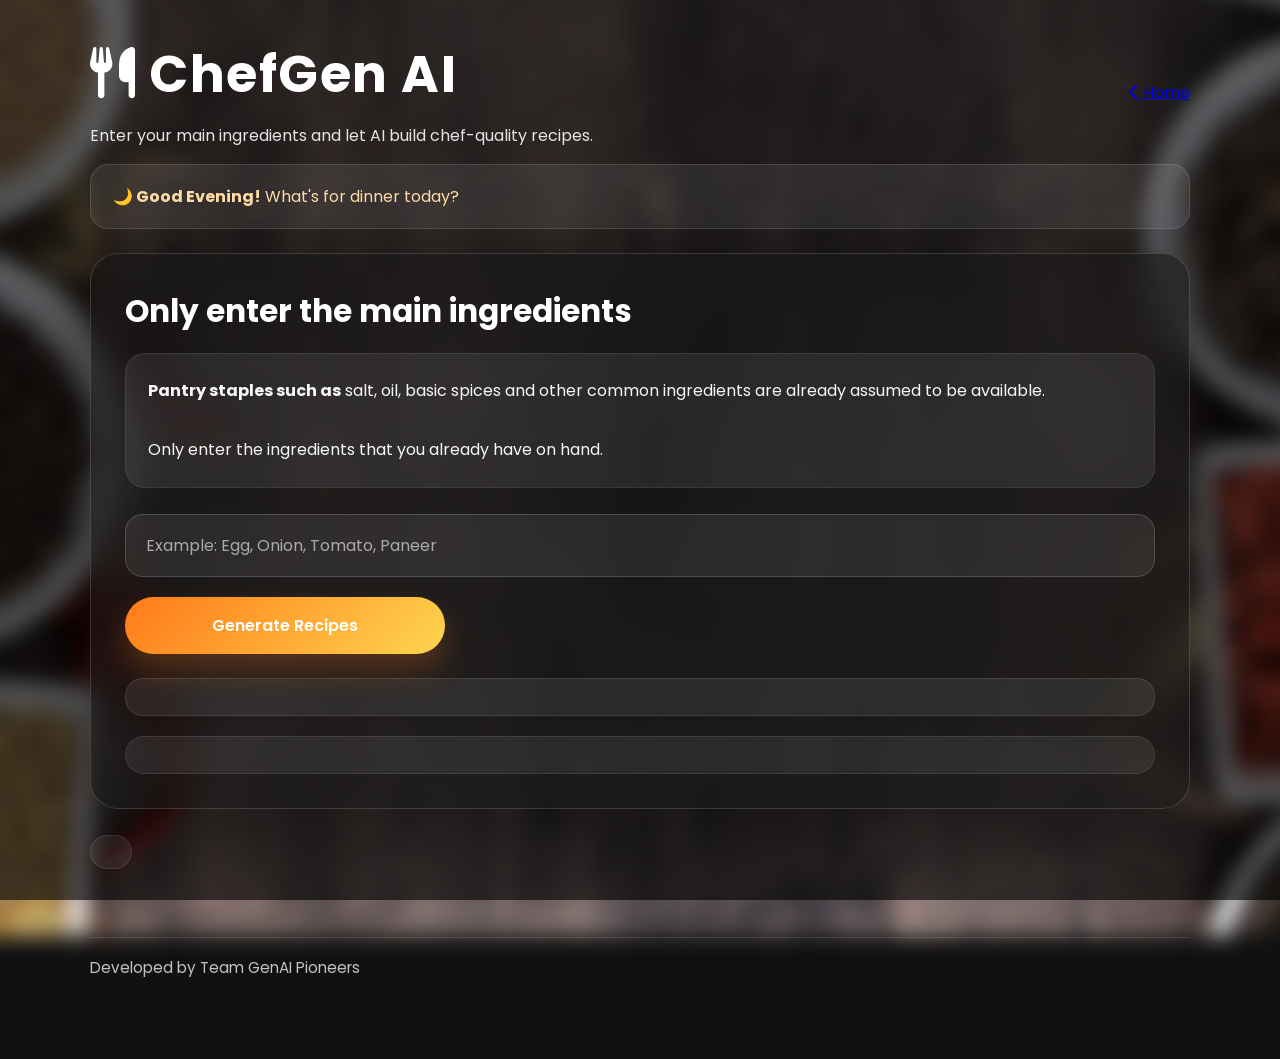
<file: ingredients.html>
﻿<!DOCTYPE html>
<html lang="en">
<head>
    <meta charset="UTF-8">
    <meta name="viewport" content="width=device-width, initial-scale=1.0">
    <title>ChefGen AI - Ingredients</title>
    <link rel="preconnect" href="https://fonts.googleapis.com">
    <link href="https://fonts.googleapis.com/css2?family=Poppins:wght@300;400;500;600;700&display=swap" rel="stylesheet">
    <link rel="stylesheet" href="https://cdnjs.cloudflare.com/ajax/libs/font-awesome/6.5.2/css/all.min.css">
    <link rel="stylesheet" href="css/ingredients.css">
</head>
<body>
    <div class="background"></div>
    <div class="overlay"></div>
    <div class="container">
        <div class="page-header">
            <div>
                <h1><i class="fa-solid fa-utensils"></i> ChefGen AI</h1>
                <p class="subtitle">Enter your main ingredients and let AI build chef-quality recipes.</p>
            </div>
            <a class="back-link" href="index.html"><i class="fa-solid fa-chevron-left"></i> Home</a>
        </div>
        <div id="pageGreeting" class="page-greeting"></div>
        <div class="glass-card">
            <h2>Only enter the main ingredients</h2>
            <div class="info-box">
                <strong>Pantry staples such as</strong> salt, oil, basic spices and other common ingredients are already assumed to be available.
                <br><br>Only enter the ingredients that you already have on hand.
            </div>
            <input id="ingredients" type="text" placeholder="Example: Egg, Onion, Tomato, Paneer" autocomplete="off">
            <button id="generateBtn" type="button">Generate Recipes</button>
            <div id="loading" class="loading-panel" aria-live="polite">
                <div class="loader"></div>
                <p>👨‍🍳 AI Chef is thinking...</p>
            </div>
            <div id="message" class="message"></div>
            <div id="confidenceMessage" class="confidence-message"></div>
        </div>
        <div id="toast" class="toast hidden" role="status"></div>
        <div id="recipeCount" class="recipe-count"></div>
        <div id="recipeContainer" class="recipe-grid"></div>
        <footer class="site-footer">
            <div>Developed by Team GenAI Pioneers</div>
        </footer>
    </div>
    <script src="js/config.js"></script>
    <script src="js/gemini.js"></script>
    <script src="js/utils.js"></script>
    <script src="js/ingredients.js"></script>
</body>
</html>
</file>
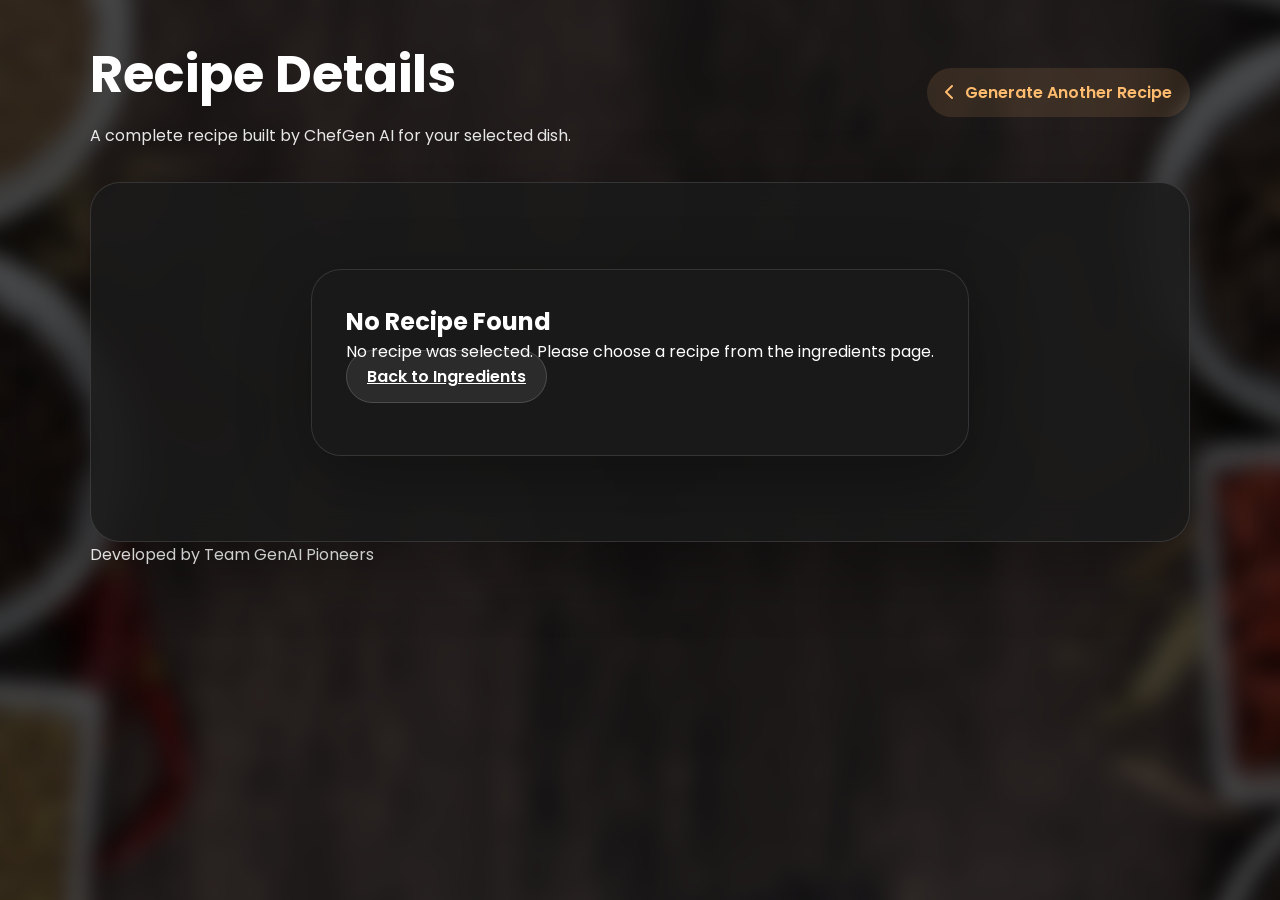
<file: recipe.html>
﻿<!DOCTYPE html>
<html lang="en">
<head>
    <meta charset="UTF-8">
    <meta name="viewport" content="width=device-width, initial-scale=1.0">
    <title>ChefGen AI - Recipe</title>
    <link rel="preconnect" href="https://fonts.googleapis.com">
    <link href="https://fonts.googleapis.com/css2?family=Poppins:wght@300;400;500;600;700&display=swap" rel="stylesheet">
    <link rel="stylesheet" href="https://cdnjs.cloudflare.com/ajax/libs/font-awesome/6.5.2/css/all.min.css">
    <link rel="stylesheet" href="css/recipe.css">
</head>
<body>
    <div class="background"></div>
    <div class="overlay"></div>
    <div class="container">
        <div class="page-header">
            <div>
                <h1>Recipe Details</h1>
                <p class="subtitle">A complete recipe built by ChefGen AI for your selected dish.</p>
            </div>
            <a class="back-link" href="ingredients.html"><i class="fa-solid fa-chevron-left"></i> Generate Another Recipe</a>
        </div>
        <div id="recipeContent" class="recipe-card recipe-loading">
            <div class="page-loader"></div>
            <p class="loading-text">Preparing your recipe...</p>
        </div>
        <div id="toast" class="toast hidden" role="status"></div>
        <footer class="site-footer">
            <div>Developed by Team GenAI Pioneers</div>
        </footer>
    </div>
    <script src="js/config.js"></script>
    <script src="js/gemini.js"></script>
    <script src="js/utils.js"></script>
    <script src="js/recipe.js"></script>
</body>
</html>
</file>
<file: css/ingredients.css>
﻿* {
    margin: 0;
    padding: 0;
    box-sizing: border-box;
    font-family: "Poppins", sans-serif;
}

body {
    min-height: 100vh;
    position: relative;
    background: #111;
    overflow-x: hidden;
}

.background {
    position: fixed;
    inset: 0;
    background: url("../assets/background.jpg") center center/cover no-repeat fixed;
    filter: blur(10px);
    transform: scale(1.08);
    z-index: -2;
}

.overlay {
    position: fixed;
    inset: 0;
    background: rgba(0, 0, 0, 0.62);
    z-index: -1;
}

.container {
    width: min(1100px, 92%);
    margin: 0 auto;
    padding: 36px 0 80px;
    color: #fff;
}

.page-header {
    display: flex;
    justify-content: space-between;
    align-items: center;
    gap: 20px;
    margin-bottom: 16px;
}

.page-header h1 {
    font-size: clamp(2.6rem, 4vw, 3.4rem);
    letter-spacing: 1.5px;
}

.page-header .subtitle {
    margin-top: 10px;
    color: #f1f1f1;
    font-size: 1rem;
    opacity: 0.95;
}

.page-greeting {
    background: rgba(255, 255, 255, 0.08);
    border-radius: 18px;
    border: 1px solid rgba(255, 255, 255, 0.12);
    padding: 18px 22px;
    margin-bottom: 24px;
    color: #ffdca8;
    font-size: 1rem;
    line-height: 1.7;
}

.glass-card {
    background: rgba(22, 22, 22, 0.55);
    border: 1px solid rgba(255, 255, 255, 0.15);
    border-radius: 28px;
    backdrop-filter: blur(18px);
    padding: 34px;
    box-shadow: 0 24px 80px rgba(0, 0, 0, 0.35);
    margin-bottom: 26px;
}

.glass-card h2 {
    font-size: 1.95rem;
    margin-bottom: 18px;
}

.info-box {
    background: rgba(255, 255, 255, 0.08);
    border-radius: 20px;
    padding: 22px;
    line-height: 1.85;
    margin-bottom: 26px;
    color: #f7f7f7;
    border: 1px solid rgba(255, 255, 255, 0.08);
}

input {
    width: 100%;
    padding: 18px 20px;
    margin-bottom: 20px;
    border-radius: 18px;
    border: 1px solid rgba(255, 255, 255, 0.16);
    outline: none;
    background: rgba(255, 255, 255, 0.08);
    color: #fff;
    font-size: 1rem;
}

input::placeholder {
    color: rgba(255, 255, 255, 0.6);
}

button {
    width: 100%;
    max-width: 320px;
    border: none;
    border-radius: 999px;
    padding: 16px 28px;
    font-size: 1rem;
    font-weight: 600;
    color: #fff;
    background: linear-gradient(135deg, #ff7a18 0%, #ffd54f 100%);
    cursor: pointer;
    transition: transform 0.3s ease, box-shadow 0.3s ease;
    box-shadow: 0 16px 30px rgba(255, 122, 24, 0.25);
}

button:hover {
    transform: translateY(-3px);
    box-shadow: 0 20px 38px rgba(255, 122, 24, 0.32);
}

.loading-panel {
    display: none;
    margin-top: 24px;
    align-items: center;
    justify-content: center;
    gap: 18px;
    color: #ffd694;
    font-size: 1rem;
}

.loader {
    width: 52px;
    height: 52px;
    border-radius: 50%;
    border: 6px solid rgba(255, 255, 255, 0.16);
    border-top-color: #ff9f3f;
    animation: spin 1s linear infinite;
}

.message {
    margin-top: 24px;
    font-size: 1.05rem;
    padding: 18px 20px;
    border-radius: 18px;
    background: rgba(255, 255, 255, 0.08);
    border: 1px solid rgba(255, 255, 255, 0.1);
    color: #f8f8f8;
}

.message.error {
    background: rgba(255, 95, 66, 0.16);
    border-color: rgba(255, 95, 66, 0.28);
    color: #ffcfbc;
}

.confidence-message {
    margin-top: 20px;
    padding: 18px 20px;
    border-radius: 20px;
    background: rgba(255, 255, 255, 0.08);
    border: 1px solid rgba(255, 255, 255, 0.1);
    color: #e6e6e6;
    line-height: 1.7;
    opacity: 0.95;
}

.toast {
    position: fixed;
    top: 24px;
    left: 50%;
    transform: translateX(-50%);
    z-index: 50;
    background: rgba(0, 0, 0, 0.88);
    color: #fff;
    padding: 14px 22px;
    border-radius: 999px;
    box-shadow: 0 18px 60px rgba(0, 0, 0, 0.25);
    font-size: 0.98rem;
    transition: opacity 0.3s ease, transform 0.3s ease;
}

.toast.hidden {
    opacity: 0;
    pointer-events: none;
    transform: translateX(-50%) translateY(-18px);
}

.toast.success {
    border: 1px solid rgba(75, 211, 128, 0.3);
}

.toast.error {
    border: 1px solid rgba(255, 111, 111, 0.3);
}

.recipe-count {
    margin-bottom: 20px;
    padding: 16px 20px;
    border-radius: 20px;
    background: rgba(255, 255, 255, 0.08);
    border: 1px solid rgba(255, 255, 255, 0.1);
    font-weight: 600;
    color: #ffdca8;
    width: fit-content;
}

.recipe-grid {
    display: grid;
    grid-template-columns: repeat(auto-fit, minmax(260px, 1fr));
    gap: 24px;
}

.recipe-card {
    background: rgba(255, 255, 255, 0.1);
    border: 1px solid rgba(255, 255, 255, 0.08);
    border-radius: 26px;
    padding: 26px;
    backdrop-filter: blur(16px);
    cursor: pointer;
    transition: transform 0.35s ease, box-shadow 0.35s ease, border-color 0.35s ease;
    min-height: 220px;
    display: flex;
    flex-direction: column;
    justify-content: space-between;
}

.recipe-card:hover {
    transform: translateY(-8px);
    box-shadow: 0 24px 70px rgba(0, 0, 0, 0.32);
    border-color: rgba(255, 255, 255, 0.18);
}

.recipe-card h3 {
    font-size: 1.4rem;
    margin-bottom: 16px;
    letter-spacing: 0.3px;
}

.recipe-card p {
    line-height: 1.75;
    opacity: 0.95;
}

.recipe-meta {
    display: flex;
    flex-wrap: wrap;
    gap: 12px;
    margin-top: 18px;
    font-size: 0.95rem;
    color: #ffdca8;
}

.recipe-meta span {
    display: inline-flex;
    align-items: center;
    gap: 8px;
}

.site-footer {
    margin-top: 48px;
    padding-top: 18px;
    border-top: 1px solid rgba(255, 255, 255, 0.12);
    display: flex;
    flex-wrap: wrap;
    justify-content: space-between;
    gap: 16px;
    color: rgba(255, 255, 255, 0.75);
    font-size: 0.95rem;
}

.footer-links {
    display: flex;
    flex-wrap: wrap;
    gap: 16px;
    align-items: center;
}

.social-link {
    color: #ffd54f;
    text-decoration: none;
    display: inline-flex;
    align-items: center;
    gap: 8px;
}

@keyframes spin {
    100% {
        transform: rotate(360deg);
    }
}

@media (max-width: 768px) {
    .page-header {
        flex-direction: column;
        align-items: flex-start;
    }

    .glass-card {
        padding: 28px;
    }
}
</file>
<file: css/recipe.css>
﻿* {
    margin: 0;
    padding: 0;
    box-sizing: border-box;
    font-family: "Poppins", sans-serif;
}

body {
    min-height: 100vh;
    position: relative;
    background: #111;
    overflow-x: hidden;
}

.background {
    position: fixed;
    inset: 0;
    background: url("../assets/background.jpg") center center/cover no-repeat fixed;
    filter: blur(10px);
    transform: scale(1.08);
    z-index: -2;
}

.overlay {
    position: fixed;
    inset: 0;
    background: rgba(0, 0, 0, 0.7);
    z-index: -1;
}

.container {
    width: min(1100px, 94%);
    margin: 0 auto;
    padding: 36px 0 60px;
    color: #fff;
}

.page-header {
    display: flex;
    justify-content: space-between;
    align-items: center;
    gap: 20px;
    margin-bottom: 34px;
}

.page-header h1 {
    font-size: clamp(2.6rem, 4vw, 3.4rem);
}

.page-header .subtitle {
    margin-top: 10px;
    font-size: 1rem;
    opacity: 0.9;
}

.back-link {
    display: inline-flex;
    align-items: center;
    gap: 10px;
    color: #ffbc6f;
    text-decoration: none;
    font-weight: 600;
    padding: 12px 18px;
    border-radius: 999px;
    background: rgba(255, 181, 111, 0.12);
    transition: background 0.3s ease;
}

.back-link:hover {
    background: rgba(255, 181, 111, 0.22);
}

.recipe-card {
    background: rgba(26, 26, 26, 0.82);
    border: 1px solid rgba(255, 255, 255, 0.12);
    border-radius: 30px;
    padding: 34px;
    backdrop-filter: blur(20px);
    box-shadow: 0 22px 70px rgba(0, 0, 0, 0.32);
    transition: transform 0.3s ease, border-color 0.3s ease;
}

.recipe-loading {
    min-height: 360px;
    display: grid;
    place-items: center;
    gap: 18px;
}

.page-loader {
    width: 64px;
    height: 64px;
    border-radius: 50%;
    border: 8px solid rgba(255, 255, 255, 0.12);
    border-top-color: #ff9f3f;
    animation: spin 1s linear infinite;
}

.loading-text {
    font-size: 1rem;
    color: #ffdca8;
}

.recipe-hero {
    display: grid;
    grid-template-columns: 1.1fr 0.9fr;
    gap: 28px;
    align-items: start;
}

.recipe-image {
    position: relative;
    min-height: 320px;
    border-radius: 28px;
    overflow: hidden;
    background-size: cover;
    background-position: center;
    background-repeat: no-repeat;
    display: grid;
    align-items: end;
}

.recipe-image::before {
    content: "";
    position: absolute;
    inset: 0;
    background: linear-gradient(180deg, rgba(0, 0, 0, 0.05), rgba(0, 0, 0, 0.35));
    pointer-events: none;
}

.image-overlay {
    position: relative;
    z-index: 1;
    width: 100%;
    display: grid;
    align-items: end;
    background: linear-gradient(180deg, rgba(0, 0, 0, 0), rgba(0, 0, 0, 0.55));
    color: #fff;
    text-align: left;
    padding: 22px;
}

.image-overlay p {
    font-size: 0.95rem;
    opacity: 0.95;
    margin: 6px 0 0;
}

.image-overlay p:first-child {
    font-size: 1.05rem;
    font-weight: 600;
    margin-bottom: 8px;
}

.recipe-body {
    margin-top: 28px;
}

.recipe-title {
    font-size: clamp(2rem, 4vw, 3rem);
    margin-bottom: 12px;
}

.recipe-summary {
    margin-bottom: 24px;
    line-height: 1.8;
    opacity: 0.88;
}

.badge-row,
.feature-row,
.meta-grid,
.chip-list {
    display: flex;
    flex-wrap: wrap;
    gap: 12px;
}

.badge {
    padding: 12px 16px;
    border-radius: 999px;
    background: rgba(255, 255, 255, 0.08);
    color: #ffdca8;
    font-weight: 600;
    white-space: nowrap;
}

.badge.easy {
    color: #7be18f;
}

.badge.medium {
    color: #ffb347;
}

.badge.hard {
    color: #ff6b6b;
}

.badge.health-good {
    color: #7ce78b;
}

.badge.health-moderate {
    color: #ffd569;
}

.badge.health-limited {
    color: #ff7f7f;
}

.feature-row {
    margin-top: 18px;
    gap: 14px;
}

.feature-card {
    background: rgba(255, 255, 255, 0.08);
    border: 1px solid rgba(255, 255, 255, 0.12);
    border-radius: 22px;
    padding: 18px 20px;
    min-width: 180px;
    flex: 1;
}

.feature-card h4 {
    font-size: 0.95rem;
    margin-bottom: 10px;
    color: #ffb347;
}

.feature-card p {
    font-size: 1rem;
    line-height: 1.6;
}

.meta-grid {
    margin: 26px 0 18px;
    gap: 16px;
}

.meta-item {
    flex: 1;
    min-width: 140px;
    background: rgba(255, 255, 255, 0.06);
    border: 1px solid rgba(255, 255, 255, 0.12);
    border-radius: 18px;
    padding: 18px;
}

.meta-item h4 {
    font-size: 0.95rem;
    margin-bottom: 8px;
    color: #ffb763;
}

.meta-item p {
    font-size: 1rem;
    font-weight: 600;
}

.chip-list {
    margin-bottom: 24px;
}

.chip {
    display: inline-flex;
    align-items: center;
    gap: 8px;
    background: rgba(255, 255, 255, 0.08);
    border: 1px solid rgba(255, 255, 255, 0.12);
    border-radius: 999px;
    padding: 10px 16px;
    font-size: 0.95rem;
    color: #f7f7f7;
}

.recipe-actions {
    display: flex;
    flex-wrap: wrap;
    gap: 14px;
    margin-bottom: 28px;
}

.button-primary,
.button-secondary {
    border: none;
    border-radius: 999px;
    padding: 14px 20px;
    cursor: pointer;
    font-weight: 600;
    transition: transform 0.2s ease;
}

.button-primary {
    background: linear-gradient(135deg, #ff7a18 0%, #ffd54f 100%);
    color: #111;
}

.button-secondary {
    background: rgba(255, 255, 255, 0.08);
    color: #fff;
    border: 1px solid rgba(255, 255, 255, 0.16);
}

.button-primary:hover,
.button-secondary:hover {
    transform: translateY(-2px);
}

.section {
    margin-bottom: 32px;
}

.section h3 {
    font-size: 1.35rem;
    margin-bottom: 16px;
}

.section ul,
.section ol {
    padding-left: 22px;
    line-height: 1.75;
}

.section ul li,
.section ol li {
    margin-bottom: 12px;
}

.step-grid {
    display: grid;
    grid-template-columns: repeat(auto-fit, minmax(240px, 1fr));
    gap: 18px;
    margin-top: 12px;
}

.step-card {
    display: flex;
    flex-direction: column;
    overflow: hidden;
    border-radius: 24px;
    border: 1px solid rgba(255, 255, 255, 0.12);
    background: rgba(255, 255, 255, 0.05);
    padding: 24px;
}

.step-number {
    font-size: 1.15rem;
    font-weight: 700;
    color: #ffb347;
    margin-bottom: 12px;
    text-transform: uppercase;
    letter-spacing: 1px;
}

.step-image {
    position: relative;
    min-height: 160px;
    display: grid;
    place-items: center;
    overflow: hidden;
    background: #222;
    color: #fff;
}

.step-image img {
    position: absolute;
    inset: 0;
    width: 100%;
    height: 100%;
    object-fit: cover;
    opacity: 0;
    transition: opacity 0.45s ease, filter 0.45s ease;
    filter: blur(10px);
    z-index: 0;
}

.step-image.loading img {
    opacity: 0;
}

.step-image:not(.loading) img {
    opacity: 0.9;
    filter: blur(0);
}

.step-image::before {
    content: "";
    position: absolute;
    inset: 0;
    background: linear-gradient(180deg, rgba(0, 0, 0, 0.18), rgba(0, 0, 0, 0.56));
    z-index: 1;
}

.step-image.loading::after {
    content: "Loading image...";
    position: absolute;
    inset: 0;
    display: grid;
    place-items: center;
    color: #fff;
    font-weight: 700;
    letter-spacing: 0.8px;
    z-index: 2;
    background: rgba(0, 0, 0, 0.28);
}

.step-image-label {
    position: relative;
    z-index: 2;
    font-size: 1.05rem;
    font-weight: 700;
    letter-spacing: 0.7px;
}

.step-detail {
    margin: 0;
}

.step-detail p {
    margin: 0;
    color: #f3f3f3;
    line-height: 1.85;
}

.nutrition-grid {
    display: grid;
    grid-template-columns: repeat(auto-fit, minmax(140px, 1fr));
    gap: 16px;
    margin-top: 16px;
}

.nutrition-card {
    background: rgba(255, 255, 255, 0.06);
    border: 1px solid rgba(255, 255, 255, 0.1);
    border-radius: 18px;
    padding: 16px;
}

.nutrition-card h4 {
    font-size: 0.95rem;
    margin-bottom: 10px;
    color: #ffb347;
}

.nutrition-card p {
    font-size: 1rem;
    font-weight: 600;
}

.info-card,
.quote-card {
    background: rgba(255, 255, 255, 0.08);
    border: 1px solid rgba(255, 255, 255, 0.12);
    border-radius: 22px;
    padding: 22px;
    margin-bottom: 24px;
    color: #f2f2f2;
}

.info-card h4,
.quote-card h4 {
    margin-bottom: 12px;
    color: #ffd54f;
}

.info-card ul {
    list-style: disc;
    padding-left: 20px;
    line-height: 1.75;
}

.quote-card p {
    margin-top: 12px;
    line-height: 1.75;
    opacity: 0.92;
}

.footer-section {
    margin-top: 28px;
    display: flex;
    justify-content: space-between;
    align-items: center;
    flex-wrap: wrap;
    gap: 12px;
    color: rgba(255, 255, 255, 0.78);
}

.footer-section .footer-links {
    display: flex;
    gap: 16px;
    flex-wrap: wrap;
}

.toast {
    position: fixed;
    top: 24px;
    left: 50%;
    transform: translateX(-50%);
    z-index: 50;
    background: rgba(0, 0, 0, 0.88);
    color: #fff;
    padding: 14px 22px;
    border-radius: 999px;
    box-shadow: 0 18px 60px rgba(0, 0, 0, 0.25);
    font-size: 0.98rem;
    transition: opacity 0.3s ease, transform 0.3s ease;
}

.toast.hidden {
    opacity: 0;
    pointer-events: none;
    transform: translateX(-50%) translateY(-18px);
}

@keyframes spin {
    100% {
        transform: rotate(360deg);
    }
}

@media (max-width: 900px) {
    .recipe-hero {
        grid-template-columns: 1fr;
    }
}

@media (max-width: 620px) {
    .recipe-actions {
        flex-direction: column;
        align-items: stretch;
    }

    .meta-grid {
        grid-template-columns: 1fr;
    }
}
</file>
